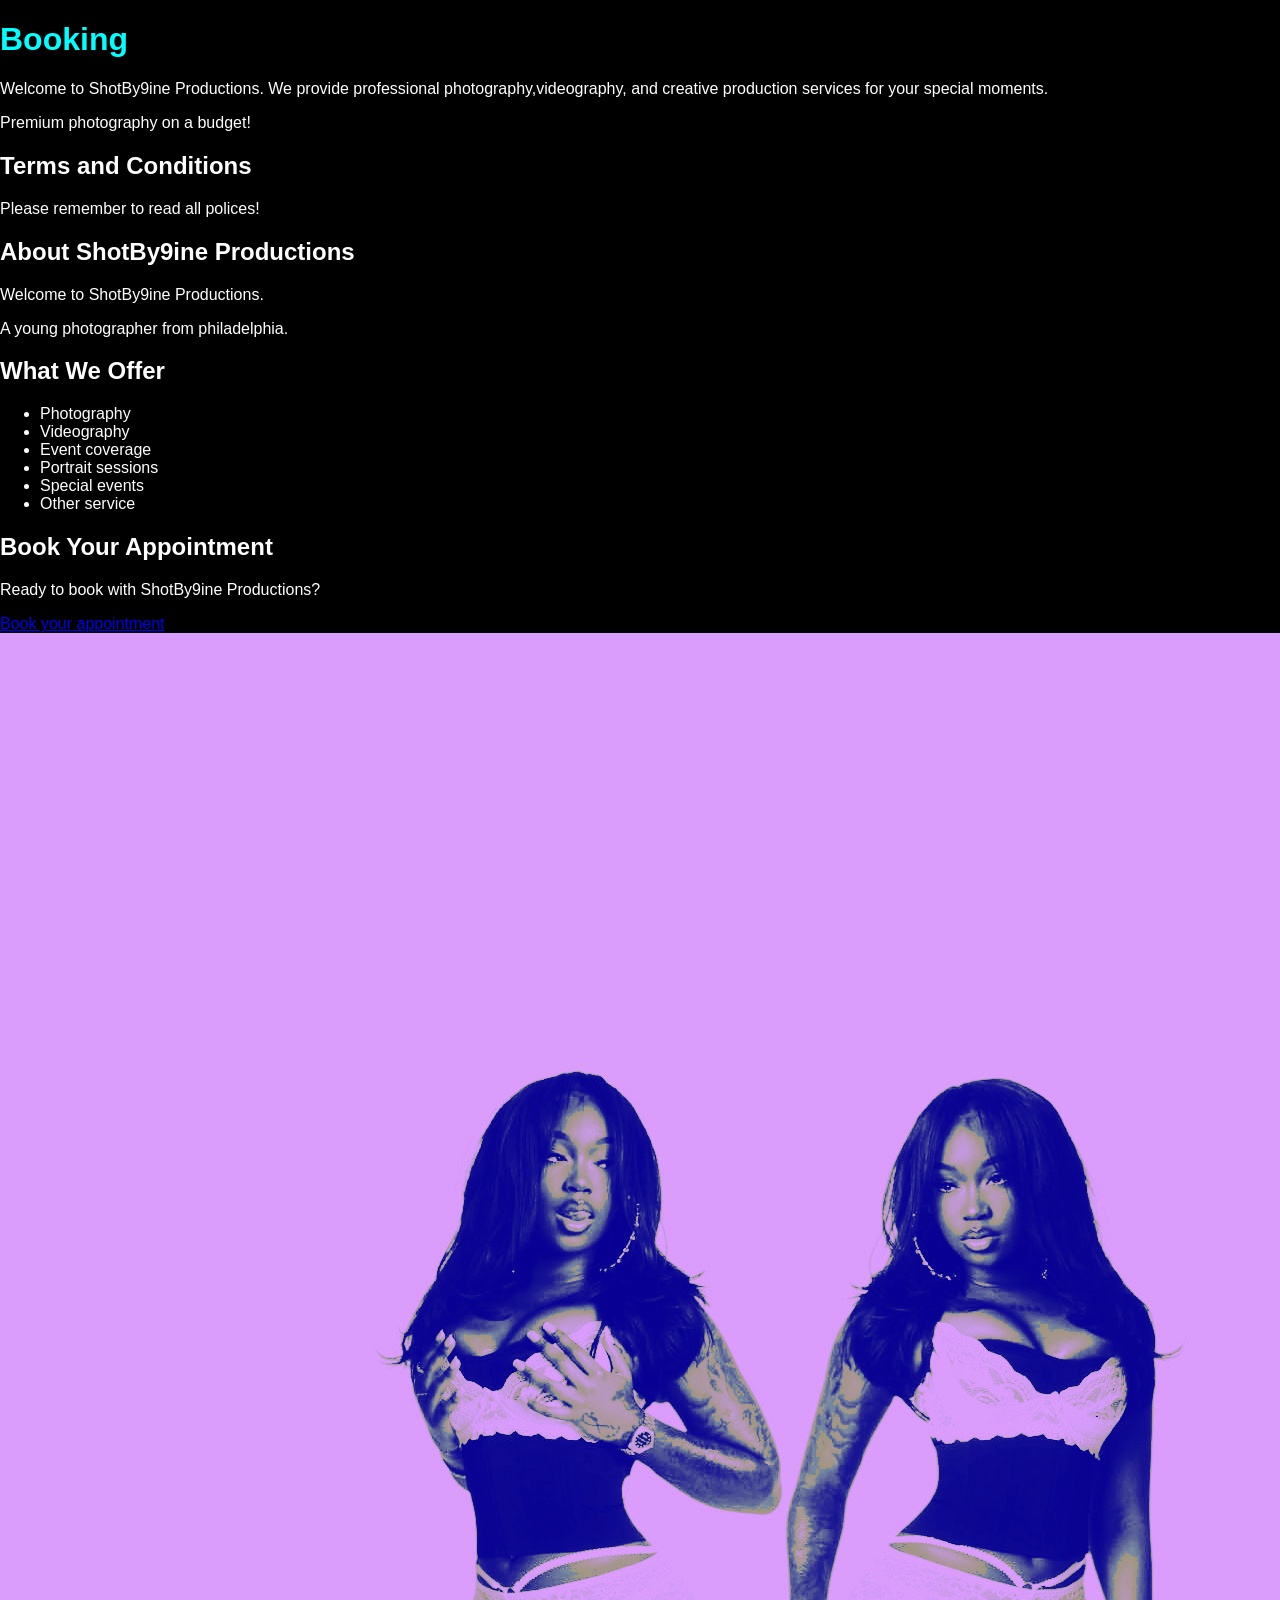
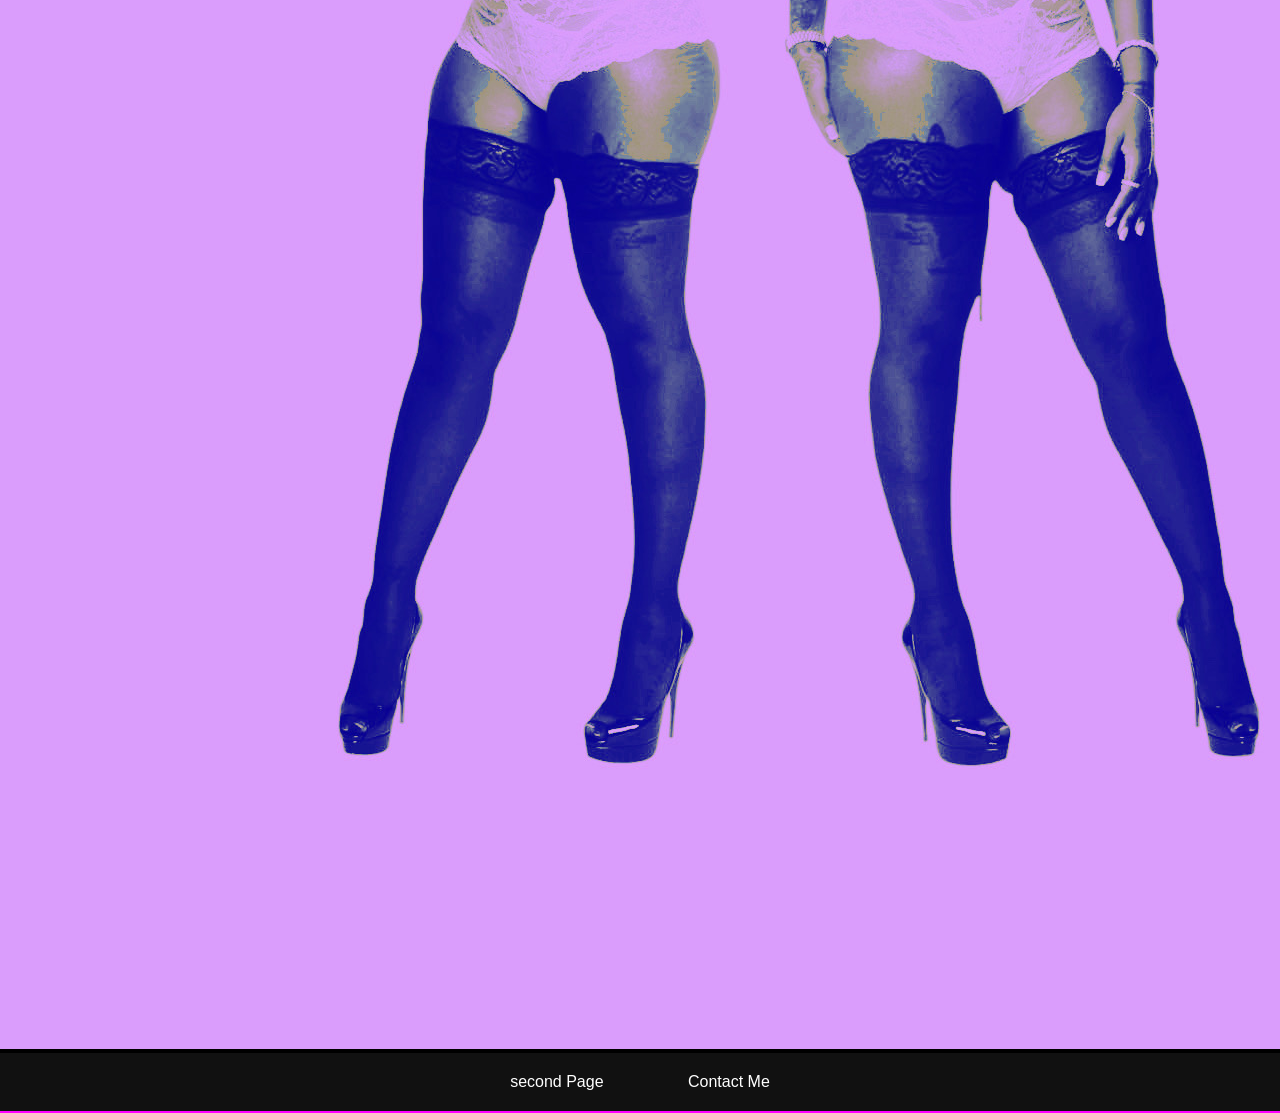
<file: index.html>
<!DOCTYPE html>
<html>
<head>
<title>SHOTBY9INE</title>
</head>
<link rel="stylesheet" href="styles.css">

<body>

 <h1>Booking</h1>

 <p>   Welcome to ShotBy9ine Productions. We provide professional photography,videography, and creative production services for your special moments.</p>

<p>Premium photography on a budget! </p>

    <h2>Terms and Conditions</h2>
    <p>Please remember to read all polices!</p>
    <h2>About ShotBy9ine Productions</h2>

    <p>  Welcome to ShotBy9ine Productions. </p>
    <p>A young photographer from philadelphia. <p>
    <h2>What We Offer</h2>
    <ul>
        <li> Photography</li>
        <li> Videography</li>
        <li> Event coverage</li>
        <li> Portrait sessions</li>
        <li> Special events</li>
        <li> Other service</li>
    </ul>
    <h2>Book Your Appointment</h2>
    <p>Ready to book with ShotBy9ine Productions?</p>
    <a href="https://shotby9ine.as.me">Book your appointment</a>
    <img src="21AC82E8-C18A-40A4-AE9E-3ACCF5D13D3C.JPEG" alt="purp girls">
    <nav>
       <a href="page2.html"> second Page <a/>
        <a href="contact.html">Contact Me</a>
    </nav>
    <link rel="stylesheet" href="styles.css">
</body>
</html>
</file>
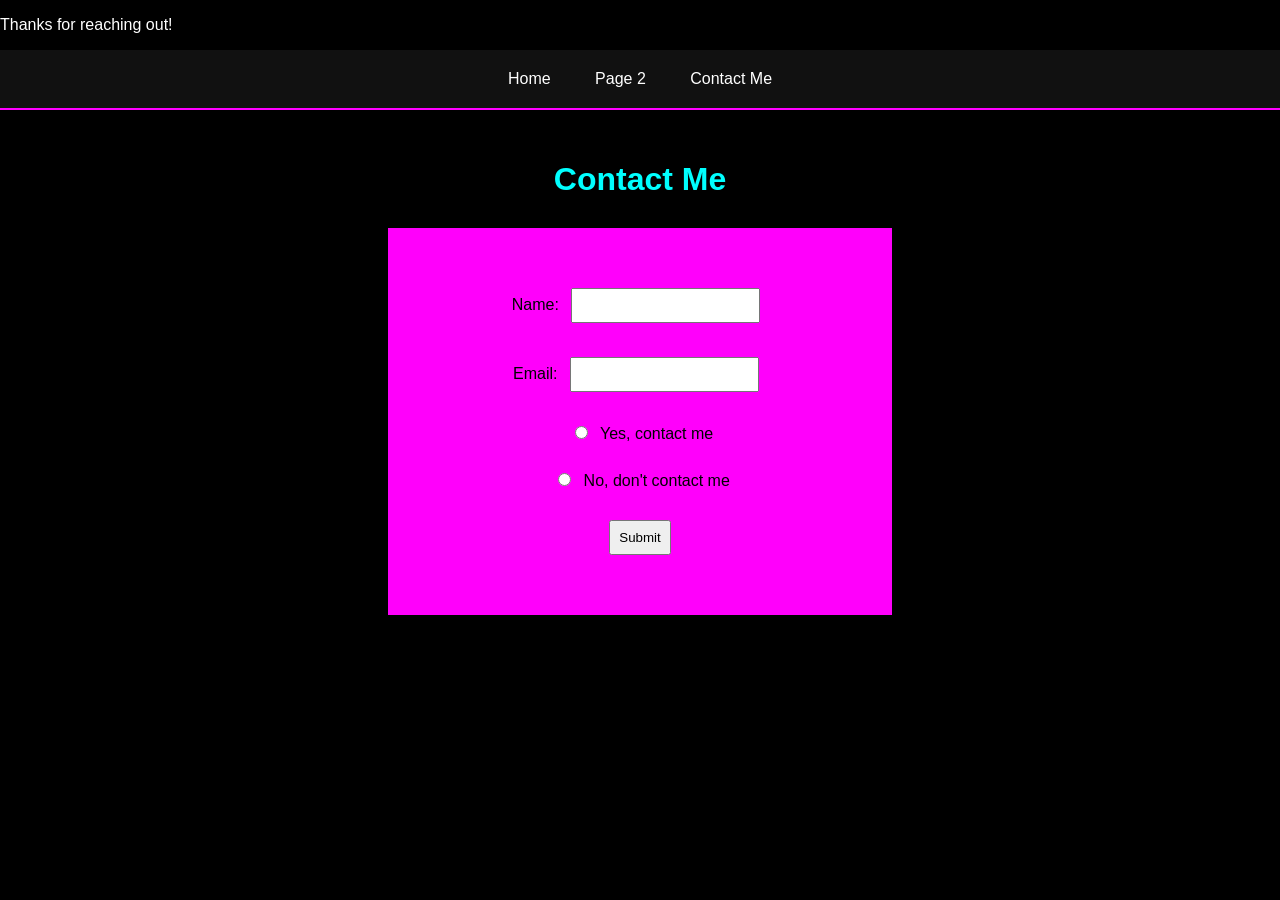
<file: contact.html>
<!DOCTYPE html>
<html>

<head>
    <title>Contact Me</title>
    <script src="script.js" defer></script>
<p id="message">Thanks for reaching out!</p>



    <link rel="stylesheet" href="styles.css">
</head>

<body>

   
    <nav>
        <a href="index.html">Home</a>
        <a href="page2.html">Page 2</a>
        <a href="contact.html">Contact Me</a>
    </nav>

  
    <main>

        <h1>Contact Me</h1>

        <form>

            <label for="name">Name:</label>
            <input type="text" id="name" name="name">

            <br><br>

            <label for="email">Email:</label>
            <input type="email" id="email" name="email">

            <br><br>

            <input type="radio" id="radio1" name="contact">
            <label for="radio1">Yes, contact me</label>

            <br><br>

            <input type="radio" id="radio2" name="contact">
            <label for="radio2">No, don't contact me</label>

            <br><br>

            <input type="submit" value="Submit">
            

        </form>

    </main>

</body>

</html>
</file>
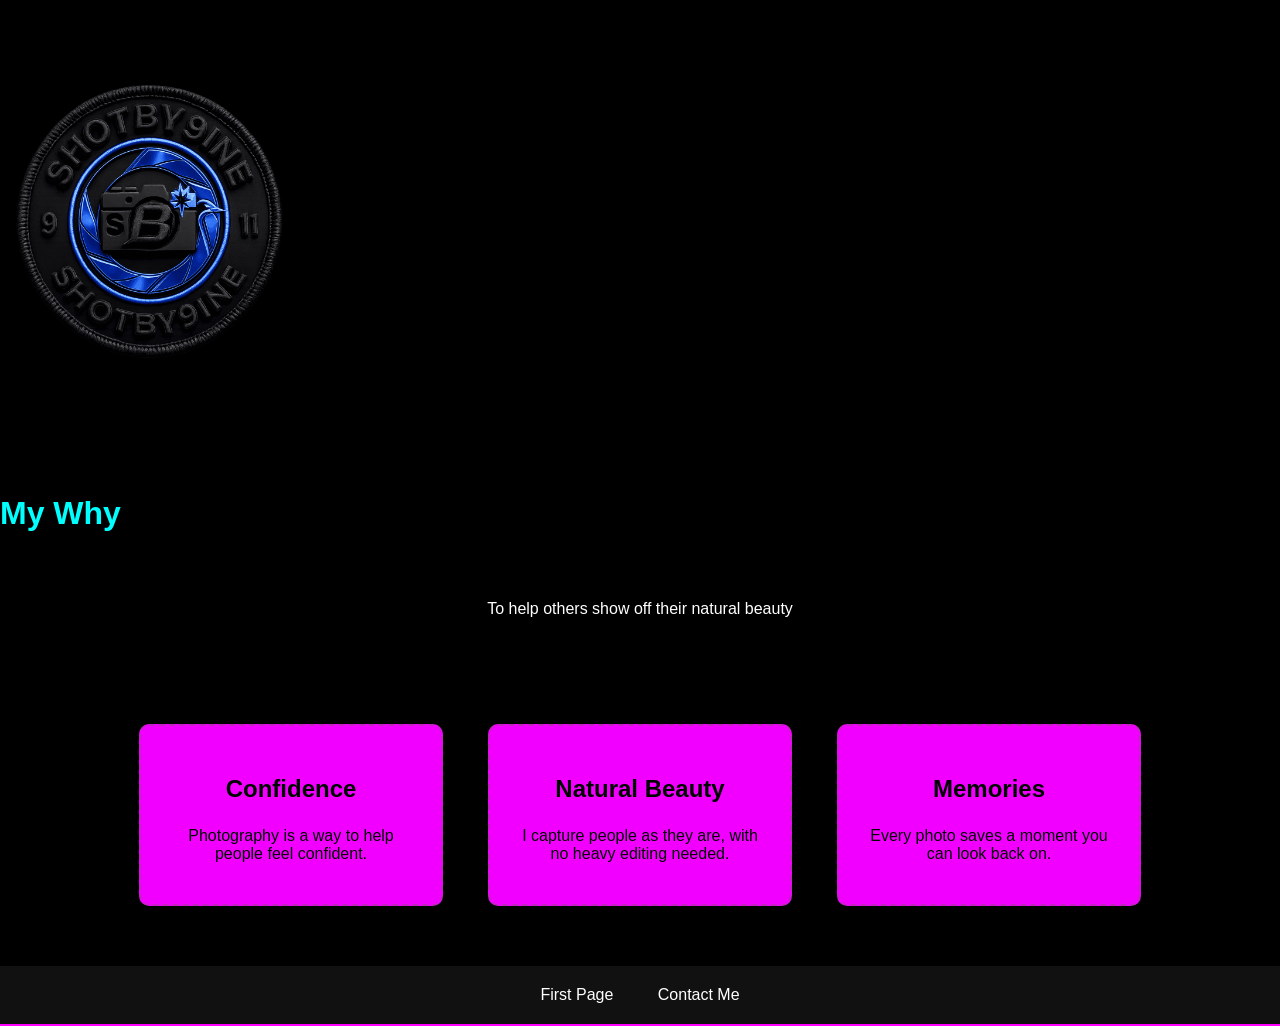
<file: page2.html>
<!DOCTYPE html>
<html lang="en">

<head>
    
    <title>My Why</title>
    <link rel="stylesheet" href="styles.css">
</head>

<body>

    <img src="4F3EC298-312F-40D2-B02B-5024E86D9F12 (1).png" alt="My photography" class="logo">

    <h1>My Why</h1>

    <main>
        <p>To help others show off their natural beauty</p>
    </main>

    <section class="cards">

    <section class="card">
        <h3>Confidence</h3>
        <p>Photography is a way to help people feel confident.</p>
    </section>

    <section class="card">
        <h3>Natural Beauty</h3>
        <p>I capture people as they are, with no heavy editing needed.</p>
    </section>

    <section class="card">
        <h3>Memories</h3>
        <p>Every photo saves a moment you can look back on.</p>
    </section>

</section>

    <nav>
        <a href="index.html">First Page</a>
        <a href="contact.html">Contact Me</a>
    </nav>

</body>

</html>
</file>
<file: styles.css>
body {
    background-color: rgb(0, 0, 0);
    font-family: Arial, sans-serif;
    margin: 0;
    color: white;
} 

.Card {
    background-color: rgb(204, 0, 255);
    color: black;
    padding: 20px;
    margin: 20px;
    border: 2px dashed rgb(0, 0, 0);
}

nav {
    background-color: #111;
    padding: 20px;
    text-align: center;
    border-bottom: 2px solid rgb(255, 0, 255);
}

nav a {
    color: white;
    text-decoration: none;
    margin: 0 20px;
}

nav a:hover {
    color: rgb(60, 0, 255);
}

main {
    text-align: center;
    padding: 30px;
}

h1 {
    color: aqua;
}

.cards {
    display: flex;
    justify-content: center;
    gap: 25px;
    padding: 50px 20px;
    flex-wrap: wrap;
}

.card {
    background-color: rgb(242, 0, 255);
    color: black;
    width: 250px;
    padding: 25px;
    margin: 10px;
    border: 2px dashed rgb(194, 36, 191);
    border-radius: 10px;
    text-align: center;
}

.card h3 {
    font-size: 24px;
    color: black;
}

.button {
    display: inline-block;
    background-color: #111;
    color: white;
    text-decoration: none;
    padding: 10px 20px;
    margin-top: 15px;
    border-radius: 5px;
}

.button:hover {
    background-color: #444;
}

.page-content {
    max-width: 900px;
    margin: 50px auto;
    padding: 30px;
    background-color: white;
    color: black;
    border: 1px solid #ddd;
    border-radius: 10px;
}

.page-content h2 {
    font-size: 35px;
}

.footer {
    background-color: #111;
    color: white;
    text-align: center;
    padding: 20px;
    margin-top: 40px;
}

form {
    background-color: rgb(255, 0, 251);
    color: black;
    padding: 50px;
    margin: 30px auto;
    border: 2px solid rgb(255, 0, 251);
    width: 400px;
    max-width: 80%;
}

input {
    margin: 8px;
    padding: 8px;
}
.logo{
    width: 300px;
    height: auto;
    margin-bottom: 20px;
}
</file>
